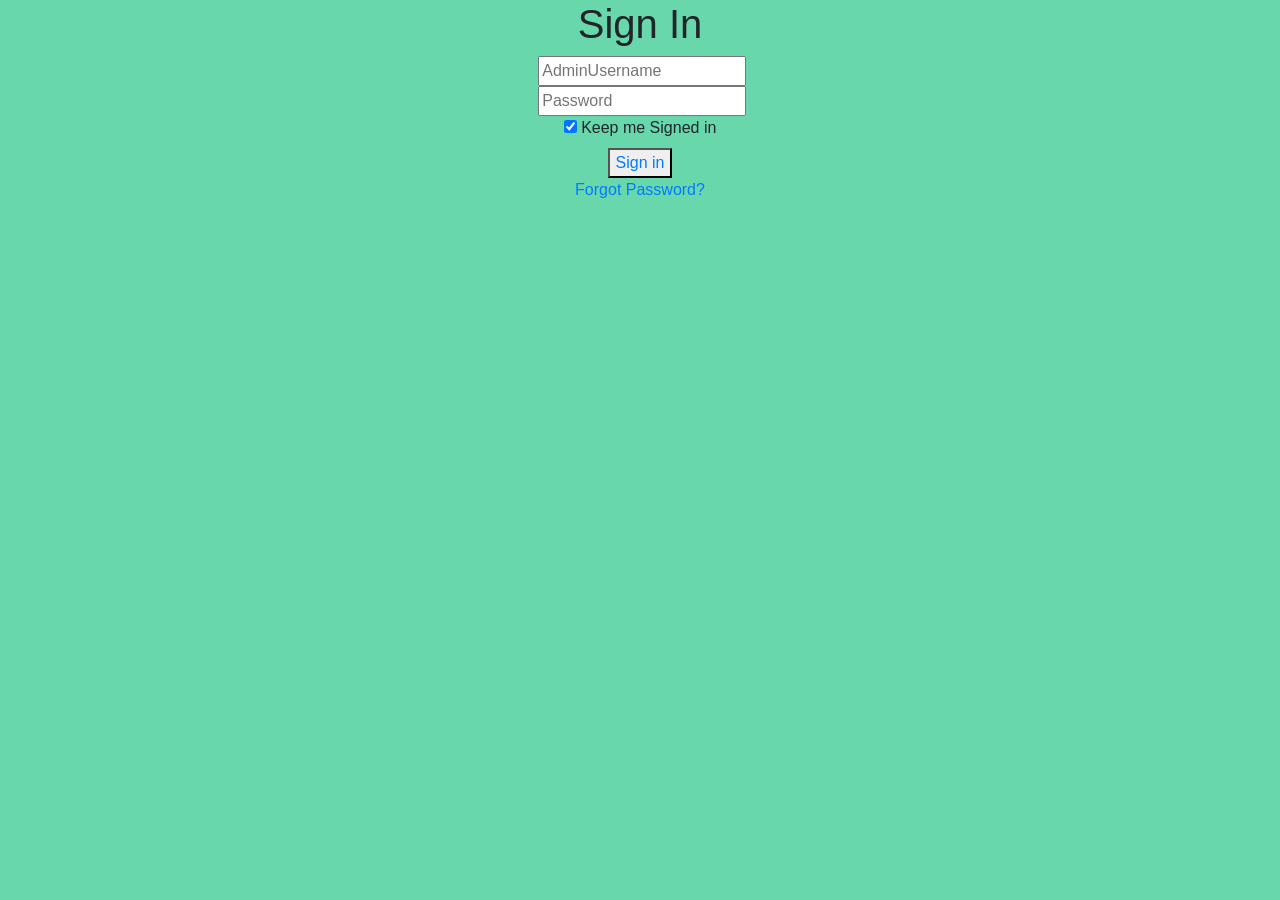
<file: Food Ordering System/admin login.html>
<!DOCTYPE html>
<html>
<head>

	<link rel="stylesheet" href="https://stackpath.bootstrapcdn.com/bootstrap/4.3.1/css/bootstrap.min.css" integrity="sha384-ggOyR0iXCbMQv3Xipma34MD+dH/1fQ784/j6cY/iJTQUOhcWr7x9JvoRxT2MZw1T" crossorigin="anonymous">
	<title>Food Ordering System Login</title>

	<style type="text/css">
		body{
			background-color: #69d7ac;
		}

	</style>
</head>

<body>

	<h1 align="center">Sign In</h1>

            
			
            <div class="login-form">
				<form method="post" action="">
					<div class="sign-in-htm">
						<div class="group"
						align="center">
							<label for="admin" class="label"></label>
							<input id="admin" type="text" class="input"placeholder="AdminUsername">
						</div>
						<div class="group"
						align="center">
							<label for="pass" class="label"></label>
							<input id="pass" type="password" class="input" placeholder="Password">
						</div>
						<div class="group"
						align="center">
							<input id="check" type="checkbox" class="check" checked>
							<label for="check"><span class="icon"></span> Keep me Signed in</label>
						</div>
						<div class="group"
						align="center">
							<button type="submit" class="button"><a href="admin.html">Sign in</a></button>
						</div>
						<div class="hr"></div>
						<div class="foot-lnk"align="center">
							<a href="#forgot">Forgot Password?</a>
						</div>
					</div>
				</form>
				
            </div>
        </div>
    </div>


<script src="https://code.jquery.com/jquery-3.3.1.slim.min.js" integrity="sha384-q8i/X+965DzO0rT7abK41JStQIAqVgRVzpbzo5smXKp4YfRvH+8abtTE1Pi6jizo" crossorigin="anonymous"></script>
<script src="https://cdnjs.cloudflare.com/ajax/libs/popper.js/1.14.7/umd/popper.min.js" integrity="sha384-UO2eT0CpHqdSJQ6hJty5KVphtPhzWj9WO1clHTMGa3JDZwrnQq4sF86dIHNDz0W1" crossorigin="anonymous"></script>
<script src="https://stackpath.bootstrapcdn.com/bootstrap/4.3.1/js/bootstrap.min.js" integrity="sha384-JjSmVgyd0p3pXB1rRibZUAYoIIy6OrQ6VrjIEaFf/nJGzIxFDsf4x0xIM+B07jRM" crossorigin="anonymous"></script>
</body>
</html>
</file>
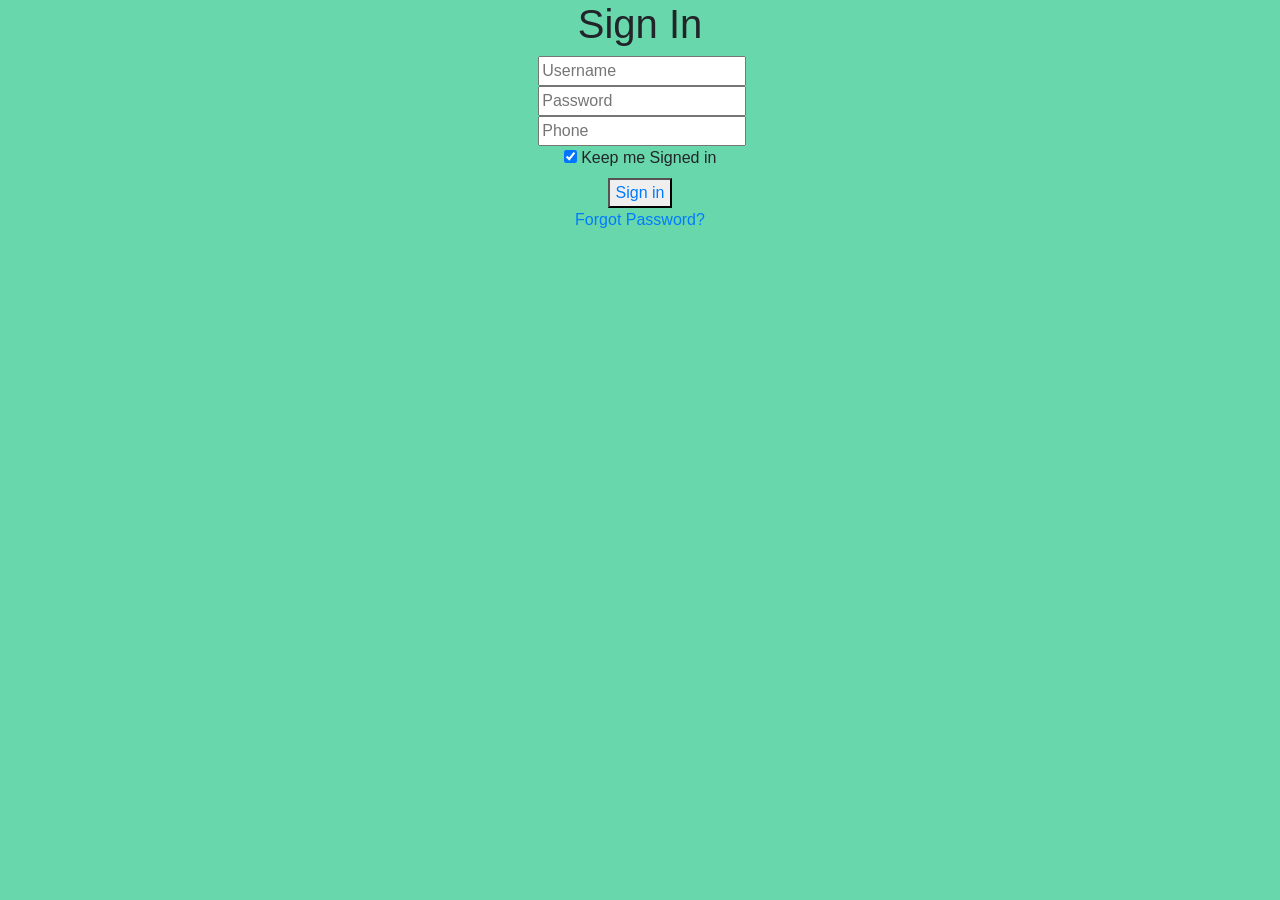
<file: Food Ordering System/login.html>
<!DOCTYPE html>
<html>
<head>

	<link rel="stylesheet" href="https://stackpath.bootstrapcdn.com/bootstrap/4.3.1/css/bootstrap.min.css" integrity="sha384-ggOyR0iXCbMQv3Xipma34MD+dH/1fQ784/j6cY/iJTQUOhcWr7x9JvoRxT2MZw1T" crossorigin="anonymous">
	<title>Food Ordering System Login</title>

	<style type="text/css">
		body{
			background-color: #69d7ac;
		}

	</style>
</head>

<body>

	<h1 align="center">Sign In</h1>

            
			
            <div class="login-form">
				<form method="GET" action="action.php">
					<div class="sign-in-htm">
						<div class="group"
						align="center">
							<label for="user" class="label"></label>
							<input id="user" name="user" type="text" class="input"placeholder="Username">
						</div>
						<div class="group"
						align="center">
							<label for="pass" class="label"></label>
							<input id="pass" type="password" class="input" placeholder="Password">
						</div>
						<div class="group"
						align="center">
							<label for="phone" class="label"></label>
							<input id="phone" name="phone" type="phone" class="input" placeholder="Phone">
						</div>
						<div class="group"
						align="center">
							<input id="check" type="checkbox" class="check" checked>
							<label for="check"><span class="icon"></span> Keep me Signed in</label>
						</div>
						<div class="group"
						align="center">
							<button type="submit" class="button"><a href="user.html">Sign in</a></button>
						</div>
						<div class="hr"></div>
						<div class="foot-lnk"align="center">
							<a href="#forgot">Forgot Password?</a>
						</div>
					</div>
				</form>
				
            </div>
        </div>
    </div>


<script src="https://code.jquery.com/jquery-3.3.1.slim.min.js" integrity="sha384-q8i/X+965DzO0rT7abK41JStQIAqVgRVzpbzo5smXKp4YfRvH+8abtTE1Pi6jizo" crossorigin="anonymous"></script>
<script src="https://cdnjs.cloudflare.com/ajax/libs/popper.js/1.14.7/umd/popper.min.js" integrity="sha384-UO2eT0CpHqdSJQ6hJty5KVphtPhzWj9WO1clHTMGa3JDZwrnQq4sF86dIHNDz0W1" crossorigin="anonymous"></script>
<script src="https://stackpath.bootstrapcdn.com/bootstrap/4.3.1/js/bootstrap.min.js" integrity="sha384-JjSmVgyd0p3pXB1rRibZUAYoIIy6OrQ6VrjIEaFf/nJGzIxFDsf4x0xIM+B07jRM" crossorigin="anonymous"></script>
</body>
</html>
</file>
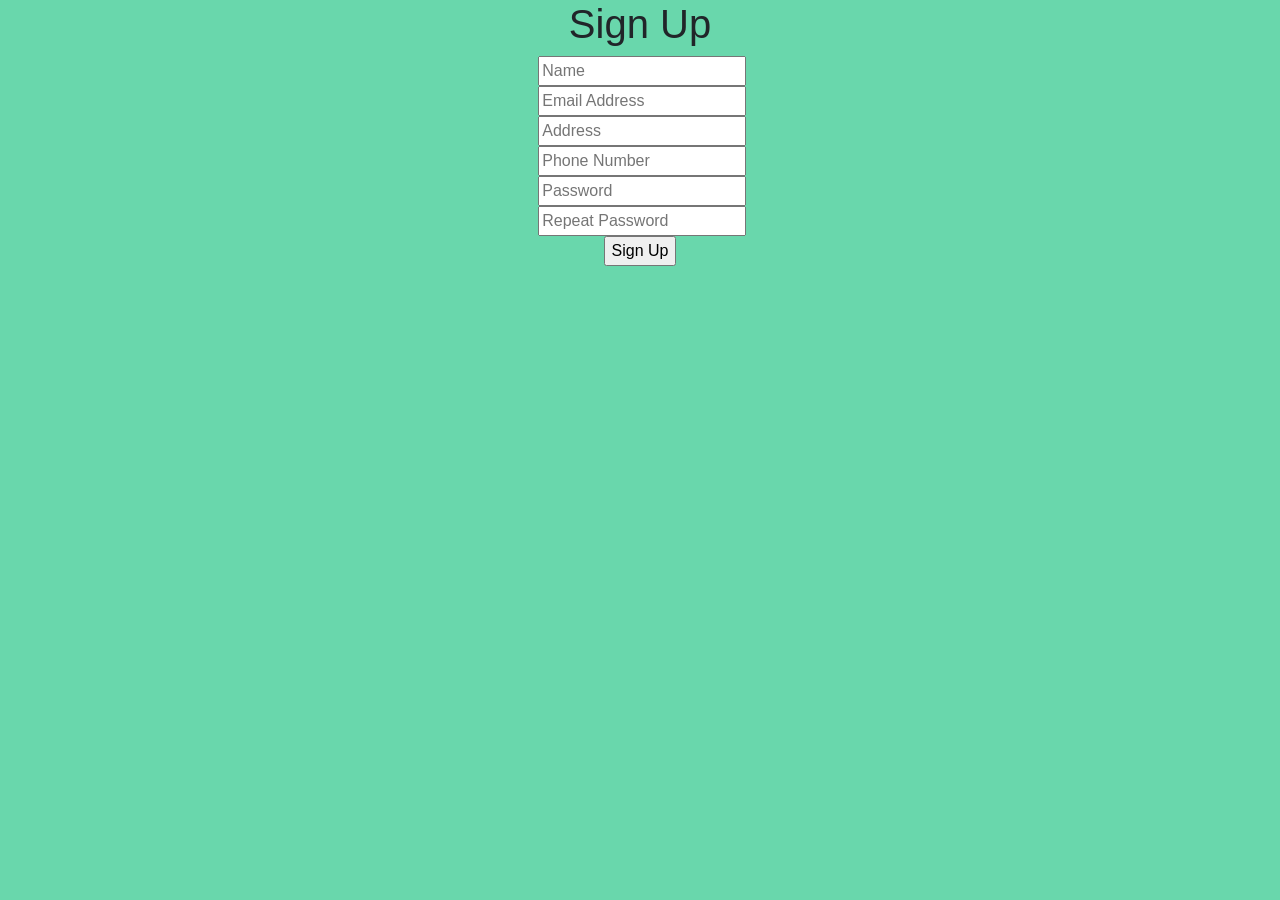
<file: Food Ordering System/register.html>
<!DOCTYPE html>
<html>
<head>

	<link rel="stylesheet" href="https://stackpath.bootstrapcdn.com/bootstrap/4.3.1/css/bootstrap.min.css" integrity="sha384-ggOyR0iXCbMQv3Xipma34MD+dH/1fQ784/j6cY/iJTQUOhcWr7x9JvoRxT2MZw1T" crossorigin="anonymous">
	<title>Food Ordering System Login</title>

	<style type="text/css">
		body{
			background-color: #69d7ac;
		}

	</style>
</head>
<body>
	<h1 align="center">Sign Up</h1>
<form method="post" action="login.html">
					<div class="sign-up-htm">
						<div class="group"
						align="center">
							<label for="user" class="label"></label>
							<input id="user" type="text" class="input" placeholder="Name">
						</div>
						<div class="group"
						align="center">
							<label for="email" class="label"></label>
							<input id="email" type="text" class="input"placeholder="Email Address">
						</div>
						<div class="group"
						align="center">
							<label for="add" class="label"></label>
							<input id="add" type="text" class="input"placeholder="Address">
						</div>
						<div class="group"
						align="center">
							<label for="phone" class="label"></label>
							<input id="phone" type="phone" class="input" placeholder="Phone Number">
						</div>
						<div class="group"
						align="center">
							<label for="pass" class="label"></label>
							<input id="pass" type="password" class="input" placeholder="Password">
						</div>
						<div class="group"
						align="center">
							<label for="pass" class="label"></label>
							<input id="pass" type="password" class="input" placeholder="Repeat Password">
						</div>
						<div class="group"
						align="center">
							<input  type="submit" class="button" value="Sign Up">
						</div>
				
							
						</div>
					</div>
				</form>
</body>

</html>
</file>
